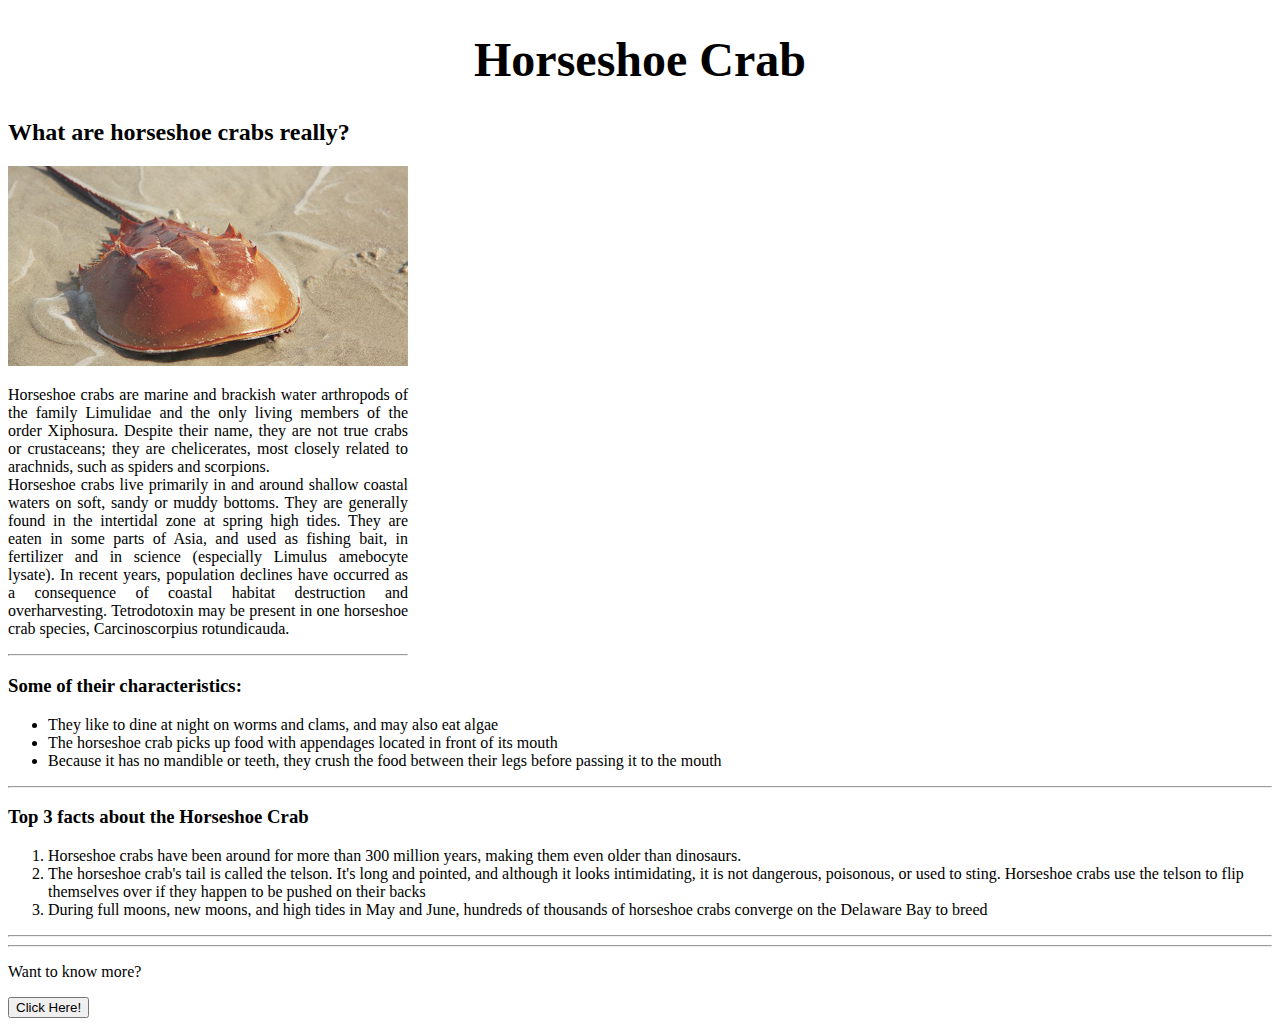
<file: screens/index.html>
<!DOCTYPE html>
<html lang="en">

    <head>
        <meta charset="UTF-8">
        <meta http-equiv="X-UA-Compatible" content="IE=edge">
        <meta name="viewport" content="width=device-width, initial-scale=1.0">
        <link rel="stylesheet" href="../style/style.css">
        <title>Horseshoe Crab Fan Club</title>
    </head>

    <body>
        
        <h1>Horseshoe Crab</h1>

        <div>
            <aside>
                <!-- media -->
            </aside>
        </div>

        <section class="definition">
            <h2>What are horseshoe crabs really?</h2>
            <a href="https://www.nwf.org/Educational-Resources/Wildlife-Guide/Invertebrates/Horseshoe-Crab">
                <img src="../assets/horseshoe-crab.jpg" alt="horseshoe crab">
            </a>
            <p>
                Horseshoe crabs are marine and brackish water arthropods of the family Limulidae and the only living members of the order Xiphosura. Despite their name, they are not true crabs or crustaceans; they are chelicerates, most closely related to arachnids, such as spiders and scorpions.
                <br>Horseshoe crabs live primarily in and around shallow coastal waters on soft, sandy or muddy bottoms. They are generally found in the intertidal zone at spring high tides. They are eaten in some parts of Asia, and used as fishing bait, in fertilizer and in science (especially Limulus amebocyte lysate).
                In recent years, population declines have occurred as a consequence of coastal habitat destruction and overharvesting. Tetrodotoxin may be present in one horseshoe crab species, Carcinoscorpius rotundicauda.
            </p>
            <hr>
        </section>

        <section class="about">
            <h3>Some of their characteristics:</h3>
            <ul>
                <li>They like to dine at night on worms and clams, and may also eat algae</li>
                <li>The horseshoe crab picks up food with appendages located in front of its mouth</li>
                <li>Because it has no mandible or teeth, they crush the food between their legs before passing it to the mouth</li>
            </ul>
            <hr>
        </section>

        <section class="top-facts">
            <h3>Top 3 facts about the Horseshoe Crab</h3>
            <ol>
                <li>Horseshoe crabs have been around for more than 300 million years, making them even older than dinosaurs.</li>
                <li>The horseshoe crab's tail is called the telson. It's long and pointed, and although it looks intimidating, it is not dangerous, poisonous, or used to sting. Horseshoe crabs use the telson to flip themselves over if they happen to be pushed on their backs</li>
                <li>During full moons, new moons, and high tides in May and June, hundreds of thousands of horseshoe crabs converge on the Delaware Bay to breed</li>
            </ol>
            <hr>
        </section>

        <section>
            <!-- table -->
            <hr>
        </section>

        <form action="https://en.wikipedia.org/wiki/Horseshoe_crab">
            <p>Want to know more?</p>
            <p><input type="submit" value="Click Here!"></p>
        </form>

    </body>

</html>
</file>
<file: style/style.css>
h1 {
    text-align: center;
    font-size: 3rem;
}

img {
    width: 400px;
}

.definition {
    width: 400px;
    text-align: justify;
}

.media {
    float: right;
}

tr {
    text-align: center;
}
</file>
